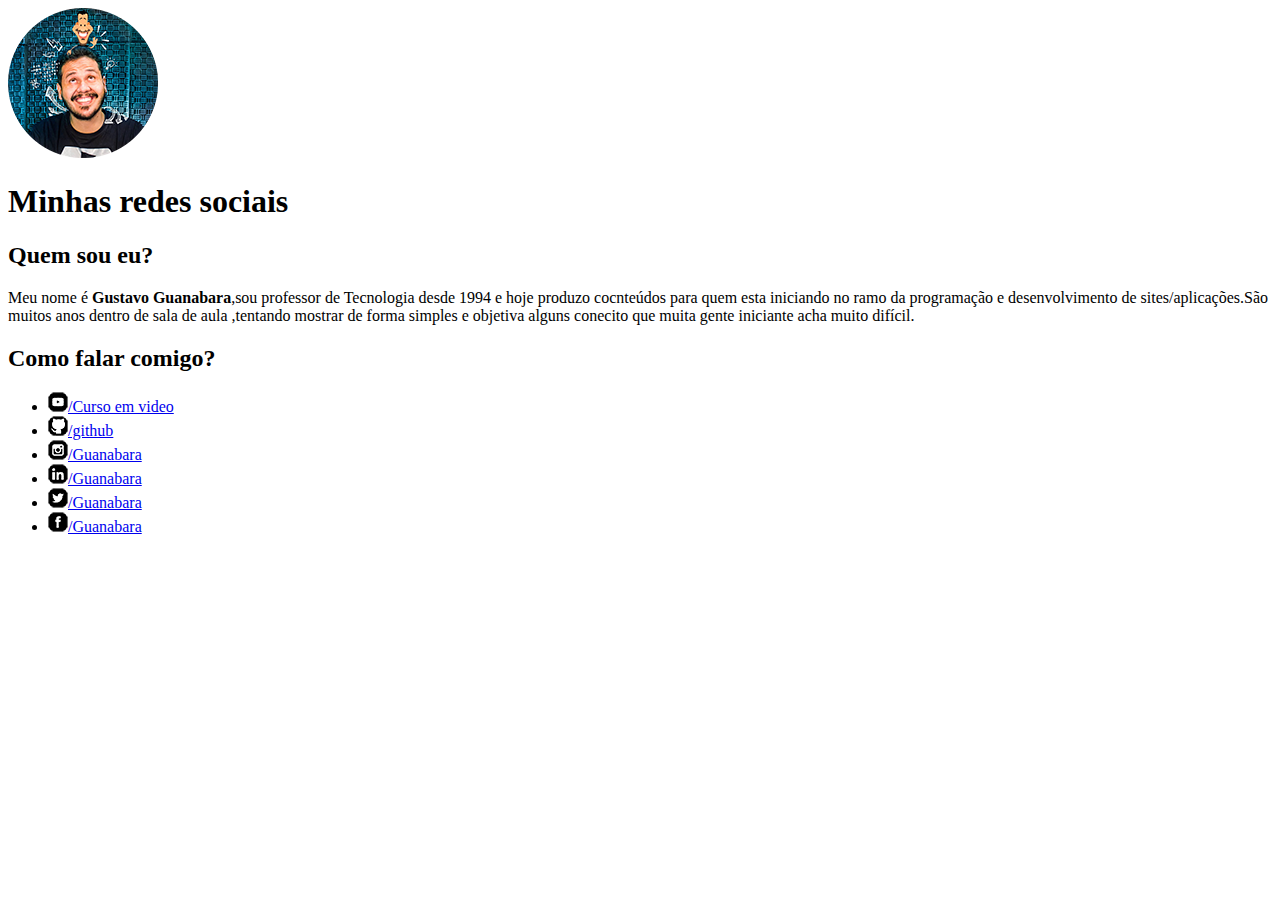
<file: Desafio 1/index.html>
<!DOCTYPE html>
<html lang="pt-br">
<head>
    <meta charset="UTF-8">
    <meta http-equiv="X-UA-Compatible" content="IE=edge">
    <meta name="viewport" content="width=device-width, initial-scale=1.0">
    <img src="foto-perfil-guanabara.png" alt="foto-perfil-guanabara">
    <link rel="shortcut icon" href="foto-perfil-guanabara.png" type="image/x-icon">
    <title>Desafio Guanabara</title>
    <link rel="stylesheet" href="style.css">
</head>
<body>
    <h1>Minhas redes sociais</h1>
    <h2>Quem sou eu?</h2>
    <p>Meu nome é <strong>Gustavo Guanabara</strong>,sou professor de Tecnologia desde 1994 e hoje produzo cocnteúdos para quem esta iniciando no ramo da programação e desenvolvimento de sites/aplicações.São muitos anos dentro de sala de aula ,tentando mostrar de forma simples e objetiva alguns conecito que muita gente iniciante acha muito difícil.</p>
    <h2>Como falar comigo?</h2>
    <ul>
        <li><img src="icone-youtube.png" alt="icone-youtube" ><a href="https://www.youtube.com/c/CursoemV%C3%ADdeo">/Curso em video </a></li>
        <li><img src="icone-github.png" alt="icone-github"><a href="https://github.com/gustavoguanabara">/github</a></li>
        <li><img src="icone-instagram.png" alt="icone-instagram"><a href="https://www.instagram.com/gustavoguanabara/">/Guanabara</a></li>
        <li><img src="icone-linkedin.png" alt="icone-linkedin"><a href="https://www.instagram.com/gustavoguanabara/">/Guanabara</a></li>
        <li><img src="icone-twitter.png" alt="icone-twitter"><a href="https://www.instagram.com/gustavoguanabara/">/Guanabara</a></li>
        <li><img src="icone-facebook.png" alt="icone-facebook"><a href="https://www.instagram.com/gustavoguanabara/">/Guanabara</a></li>
    </ul>
    
</body>
</html>
</file>
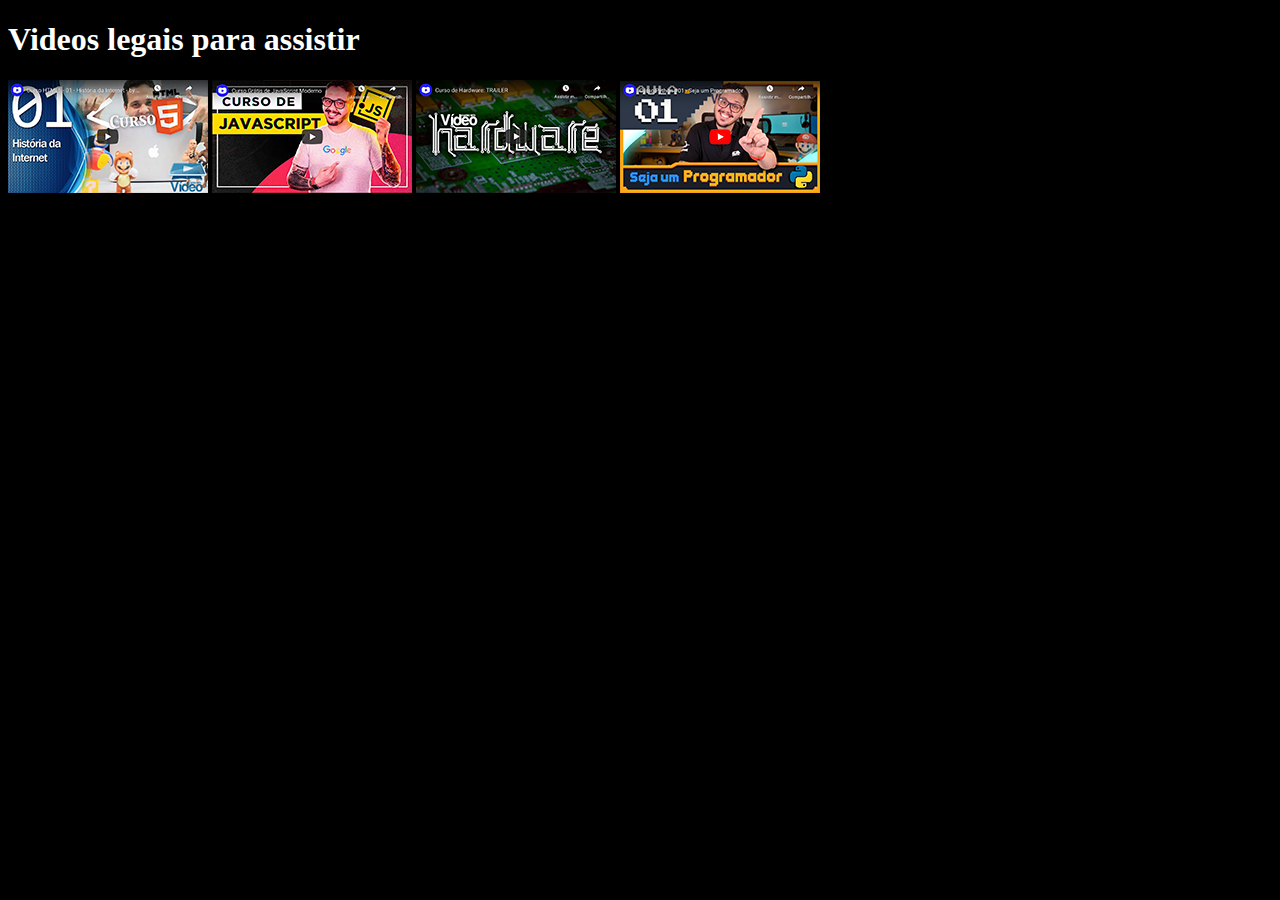
<file: desafio 2/index.html>
<!DOCTYPE html>
<html lang="PT-BR">
<head>
    <meta charset="UTF-8">
    <meta http-equiv="X-UA-Compatible" content="IE=edge">
    <meta name="viewport" content="width=device-width, initial-scale=1.0">
    <title>Desafio Guanabara</title>
</head>
<body style="background-color: black
;">
    <div class="class">
        <h1 style="color: white
        ;">Videos legais para assistir</h1>
    </div>
    <a href="Curso html.html"><img src="imagens/thumb-html.png" alt="thumb-html"></a>
    <a href="curso jv.html"><img src="imagens/thumb-js.png" alt="thumb-js"></a>
    <a href="curso hardware.html"> <img src="imagens/thumb-hardware.png" alt="thumb-hardware"></a>
    <a href="curso python.html"><img src="imagens/thumb-python.png" alt="thumb-python"></a>
    
    
    
    
   
</body>
</html>
</file>
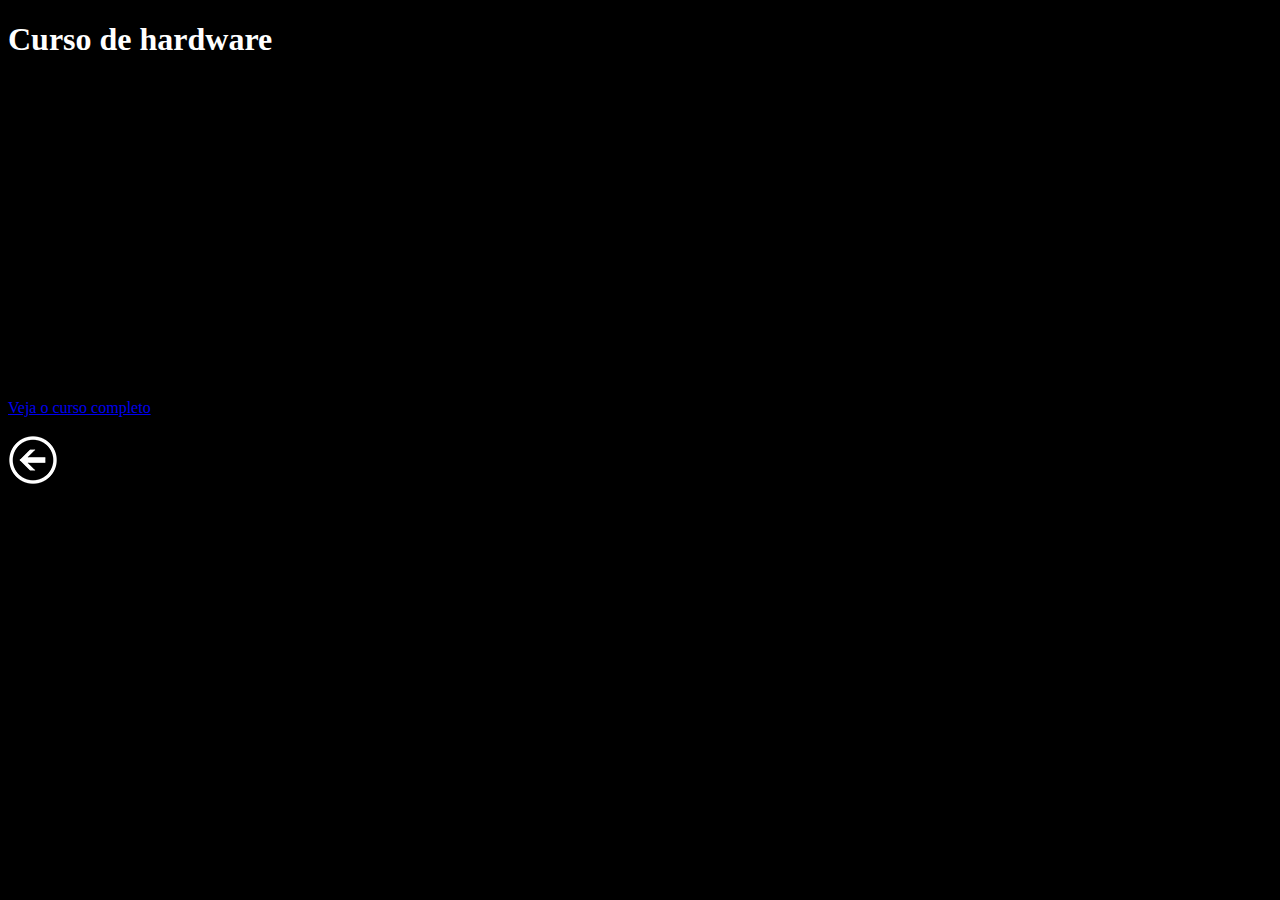
<file: desafio 2/curso hardware.html>
<!DOCTYPE html>
<html lang="PT-BR">
<head>
    <meta charset="UTF-8">
    <meta http-equiv="X-UA-Compatible" content="IE=edge">
    <meta name="viewport" content="width=device-width, initial-scale=1.0">
    <title>Curso de hardware</title>
</head>
<body style="background-color: black;">
    <h1 style="color: white;">Curso de hardware</h1>
    
    <iframe width="560" height="315" src="https://www.youtube.com/embed/zpK_MqEMgu4" title="YouTube video player" frameborder="0" allow="accelerometer; autoplay; clipboard-write; encrypted-media; gyroscope; picture-in-picture" allowfullscreen></iframe>
    <br>
    <a href="https://www.youtube.com/watch?v=zpK_MqEMgu4">Veja o curso completo</a>
   <br>
    <br>
    <a href="index.html"><img src="imagens/voltar.png" alt="voltar"></a>
    

    
</body>
</html>
</file>
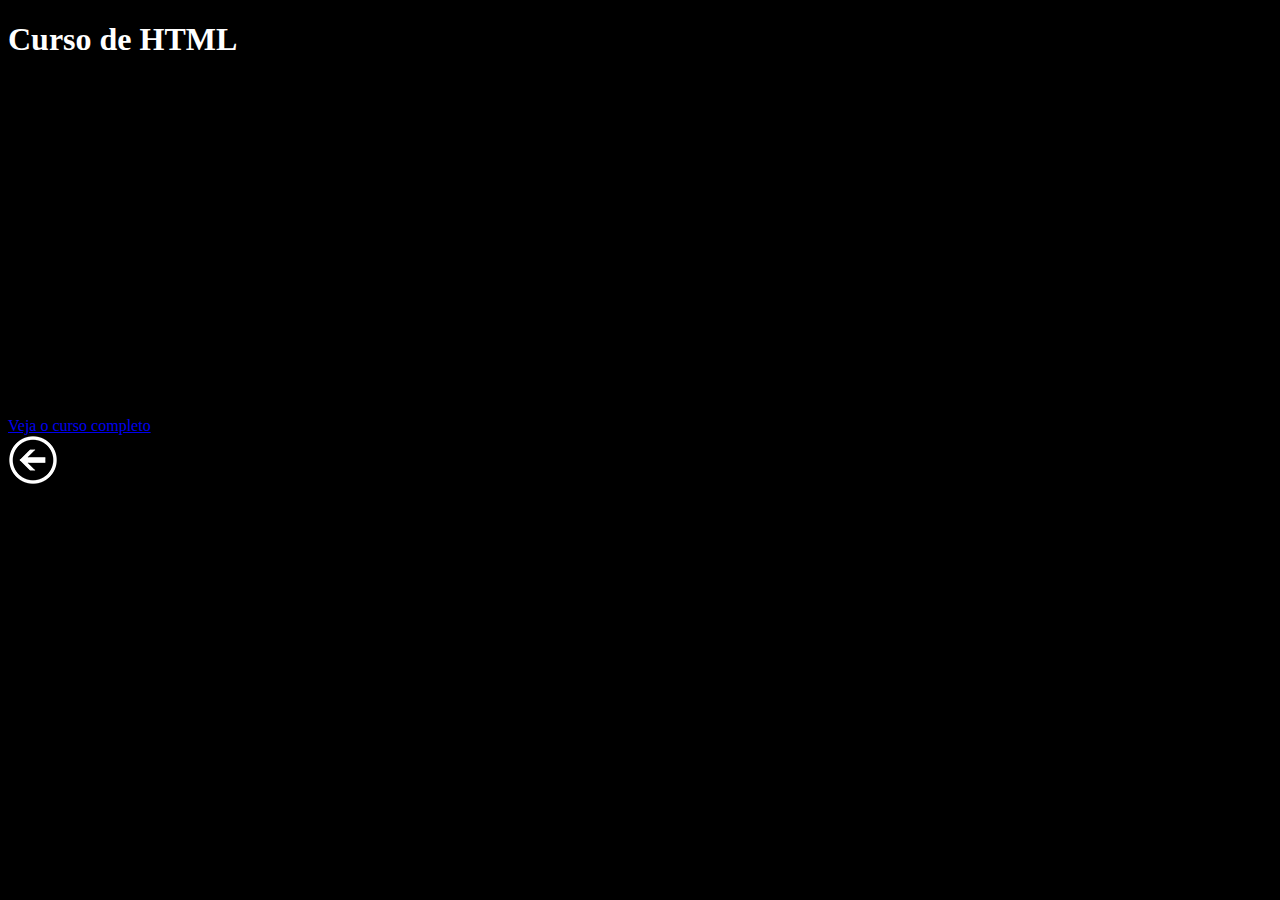
<file: desafio 2/Curso html.html>
<!DOCTYPE html>
<html lang="PT-BR">
<head>
    <meta charset="UTF-8">
    <meta http-equiv="X-UA-Compatible" content="IE=edge">
    <meta name="viewport" content="width=device-width, initial-scale=1.0">
    <title>Curso de HTML</title>
</head>
<body  style="background-color: black;">
    <h1 style="color: white;">Curso de HTML</h1>

    <iframe width="560" height="315" src="https://www.youtube.com/embed/epDCjksKMok" title="YouTube video player" frameborder="0" allow="accelerometer; autoplay; clipboard-write; encrypted-media; gyroscope; picture-in-picture" allowfullscreen></iframe>
    <br>
    <br>
    <a href="https://www.youtube.com/watch?v=epDCjksKMok">Veja o curso completo</a>
    <br>
    <a href="index.html"><img src="imagens/voltar.png" alt="voltar"></a>

    
</body>
</html>
</file>
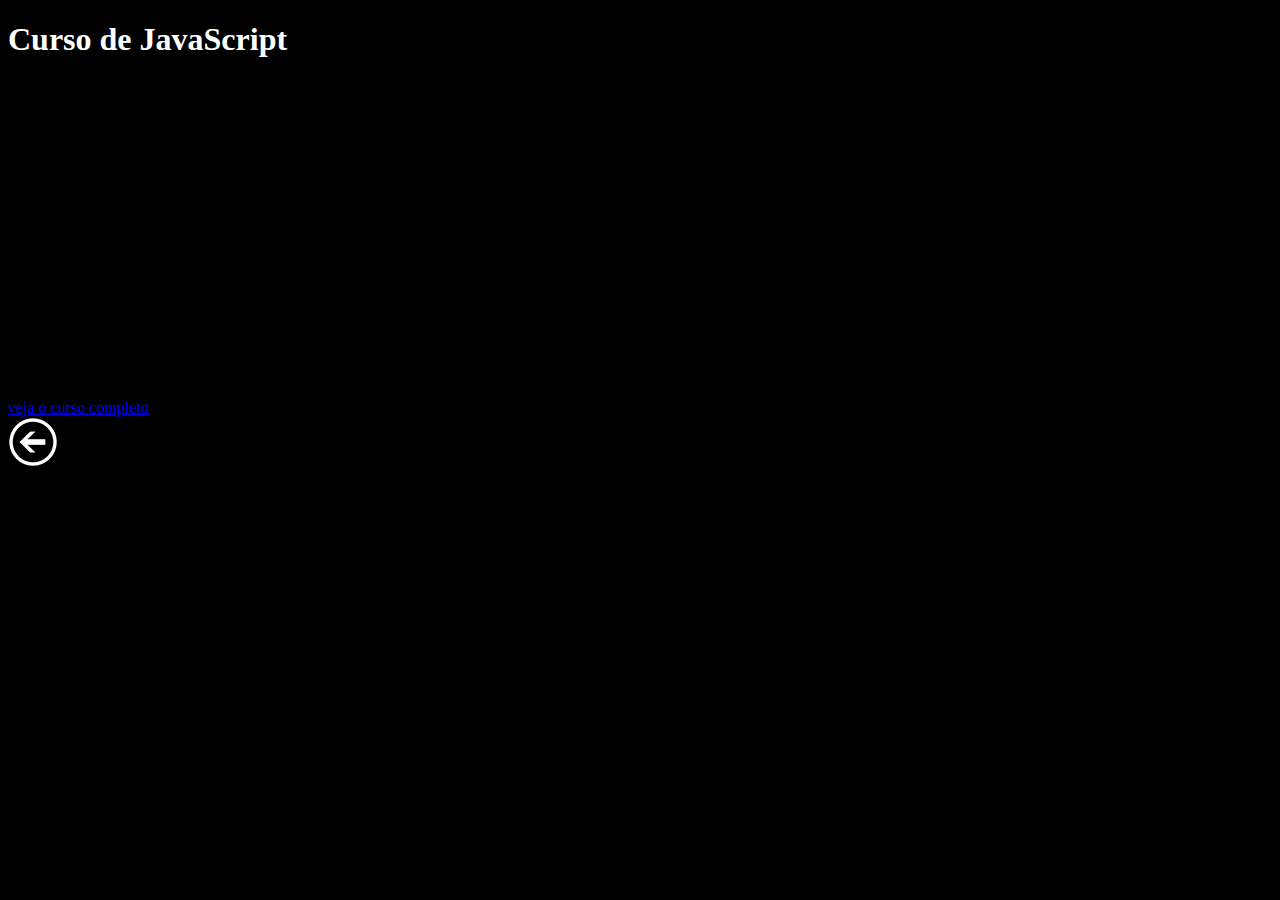
<file: desafio 2/curso jv.html>
<!DOCTYPE html>
<html lang="PT-BR">
<head>
    <meta charset="UTF-8">
    <meta http-equiv="X-UA-Compatible" content="IE=edge">
    <meta name="viewport" content="width=device-width, initial-scale=1.0">
    <title>curso de JavaScript</title>
</head>
<body style="background-color: black;">
   <h1 style="color: white;">Curso de JavaScript</h1>

   <iframe width="560" height="315" src="https://www.youtube.com/embed/BXqUH86F-kA" title="YouTube video player" frameborder="0" allow="accelerometer; autoplay; clipboard-write; encrypted-media; gyroscope; picture-in-picture" allowfullscreen></iframe>
   <br>
   <a href="https://www.youtube.com/watch?v=BXqUH86F-kA"> veja o curso 
    completo</a>
    <br>
    <a href="index.html"><img src="imagens/voltar.png" alt="voltar"></a>
    

    
</body>
</html>
</file>
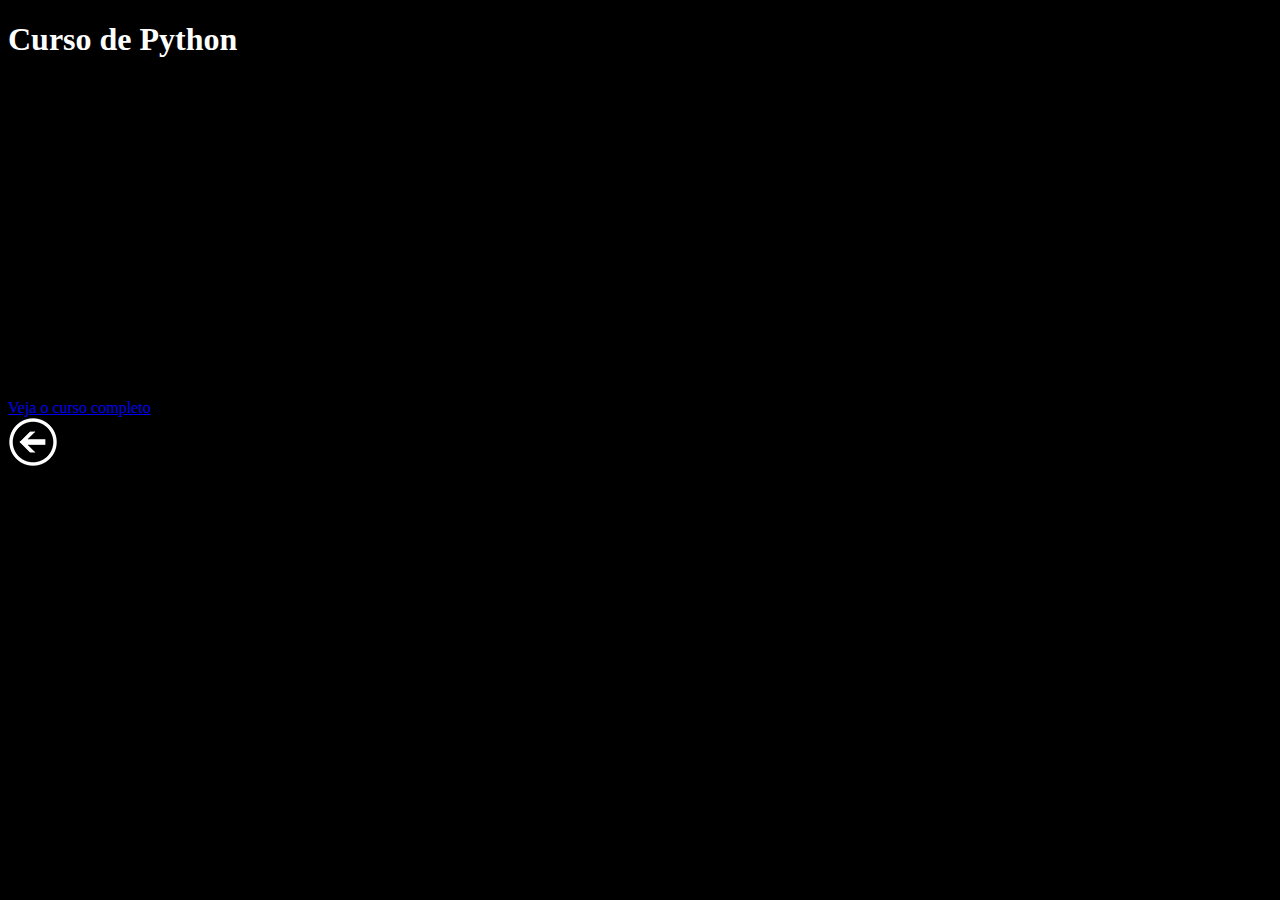
<file: desafio 2/curso python.html>
<!DOCTYPE html>
<html lang="PT-BR">
<head>
    <meta charset="UTF-8">
    <meta http-equiv="X-UA-Compatible" content="IE=edge">
    <meta name="viewport" content="width=device-width, initial-scale=1.0">
    <title>Curso de python</title>
</head>
<body style="background-color: black;">
    <h1 style="color: white;">Curso de Python</h1>
    <iframe width="560" height="315" src="https://www.youtube.com/embed/S9uPNppGsGo" title="YouTube video player" frameborder="0" allow="accelerometer; autoplay; clipboard-write; encrypted-media; gyroscope; picture-in-picture" allowfullscreen></iframe>
    <br>
    <a  href="https://www.youtube.com/watch?v=S9uPNppGsGo&list=PLHz_AreHm4dlKP6QQCekuIPky1CiwmdI6">Veja o curso completo</a>
    <br>
    <a href="index.html"><img src="imagens/voltar.png" alt="voltar"></a>
    
    
</body>
</html>
</file>
<file: Desafio 1/style.css>
@charset "UTF-8";

head{
    margin: auto;
}
</file>
